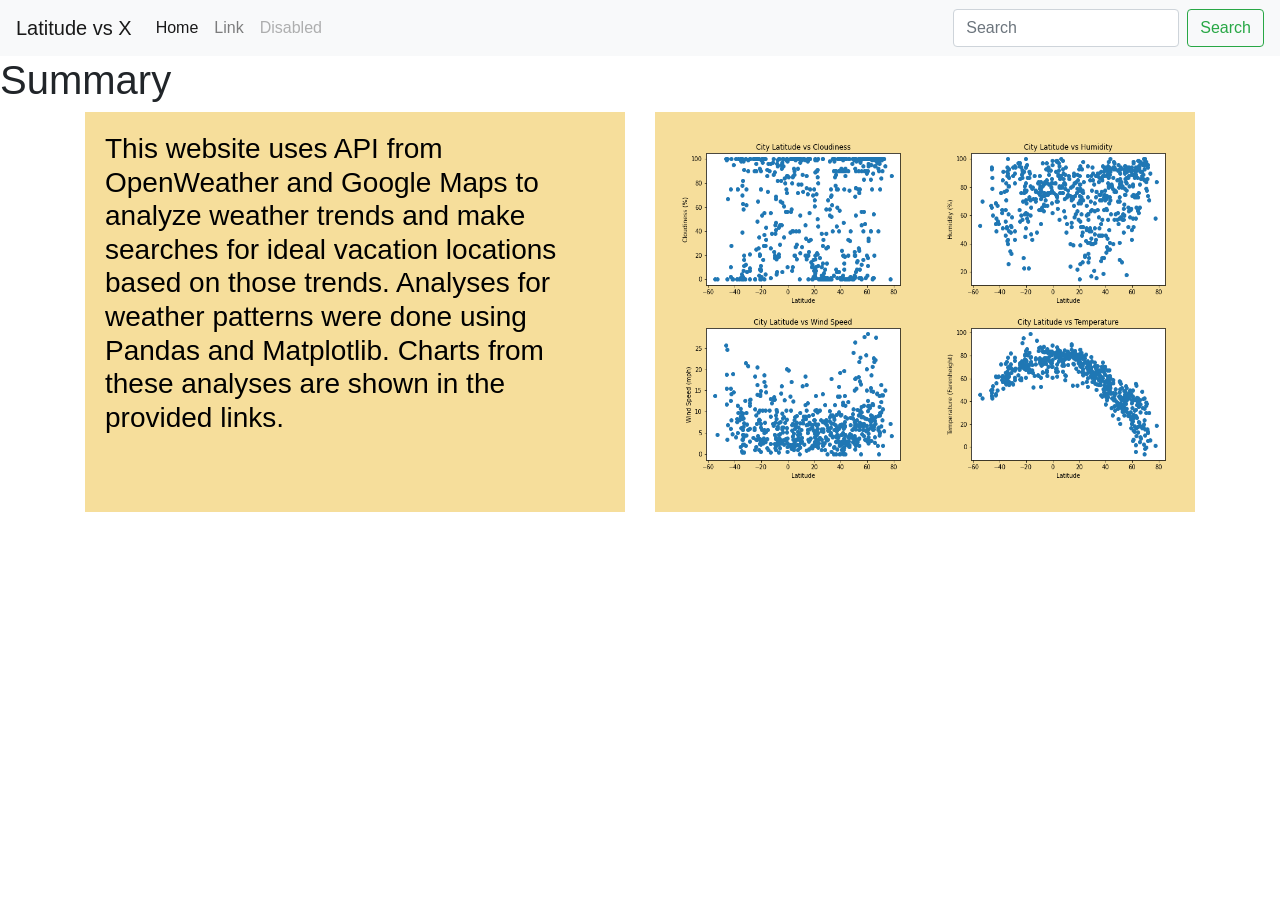
<file: index.html>
<!DOCTYPE html>
<html lang="en">
<head>
    <meta charset="UTF-8">
    <meta http-equiv="X-UA-Compatible" content="IE=edge">
    <meta name="viewport" content="width=device-width, initial-scale=1.0">
    <title>Latitude vs X</title>
    <link rel="stylesheet" href="https://stackpath.bootstrapcdn.com/bootstrap/4.3.1/css/bootstrap.min.css" integrity="sha384-ggOyR0iXCbMQv3Xipma34MD+dH/1fQ784/j6cY/iJTQUOhcWr7x9JvoRxT2MZw1T" crossorigin="anonymous">
    <link rel="stylesheet" href="style.css">
    <!--Bootstrap navbar-->
    <nav class="navbar navbar-expand-lg navbar-light bg-light">
        <button class="navbar-toggler" type="button" data-toggle="collapse" data-target="#navbarTogglerDemo03" aria-controls="navbarTogglerDemo03" aria-expanded="false" aria-label="Toggle navigation">
          <span class="navbar-toggler-icon"></span>
        </button>
        <a class="navbar-brand" href="#">Latitude vs X</a>
      
        <div class="collapse navbar-collapse" id="navbarTogglerDemo03">
          <ul class="navbar-nav mr-auto mt-2 mt-lg-0">
            <li class="nav-item active">
              <a class="nav-link" href="#">Home <span class="sr-only">(current)</span></a>
            </li>
            <li class="nav-item">
              <a class="nav-link" href="#">Link</a>
            </li>
            <li class="nav-item">
              <a class="nav-link disabled" href="#">Disabled</a>
            </li>
          </ul>
          <form class="form-inline my-2 my-lg-0">
            <input class="form-control mr-sm-2" type="search" placeholder="Search" aria-label="Search">
            <button class="btn btn-outline-success my-2 my-sm-0" type="submit">Search</button>
          </form>
        </div>
      </nav>
</head>
<body>
    <!--Summary Box-->
    <h1>Summary</h1>
    <div class="container">
        <div class="row">
            <div class="col-md-6">
                <div class="box">
                    <h1 class= "font">This website uses API from OpenWeather and Google Maps to analyze weather trends and make searches for ideal vacation locations based on those trends. Analyses for weather patterns were done using Pandas and Matplotlib. Charts from these analyses are shown in the provided links. </h1>
                </div>
            </div>
            <div class="col-md-6">
                <div class="box">
                    <div class="row">
                        <div class="col-md-6">
                            <a href="">
                                <img src="Resources/Lat_vs_Cloudiness.png" alt = "X = Cloudiness" height = "175" width = "250">
                            </a>
                        </div>
                        <div class="col-md-6">
                            <a href="">
                                <img src="Resources/Lat_vs_Humidity.png" alt = "X = Humidity" height = "175" width = "250">
                            </a>
                        </div>
                    </div>
                    <div class="row">
                        <div class="col-md-6">
                            <a href="">
                                <img src="Resources/Lat_vs_Speed.png" alt = "X = Wind Speed" height = "175" width = "250">
                            </a>
                        </div>
                        <div class="col-md-6">
                            <a href="">
                                <img src="Resources/Lat_vs_Temp.png" alt = "X = Temperature"height = "175" width = "250">
                            </a>
                        </div>
                    </div>
                </div>
            </div>
        </div>
    </div>
</body>
</html>
</file>
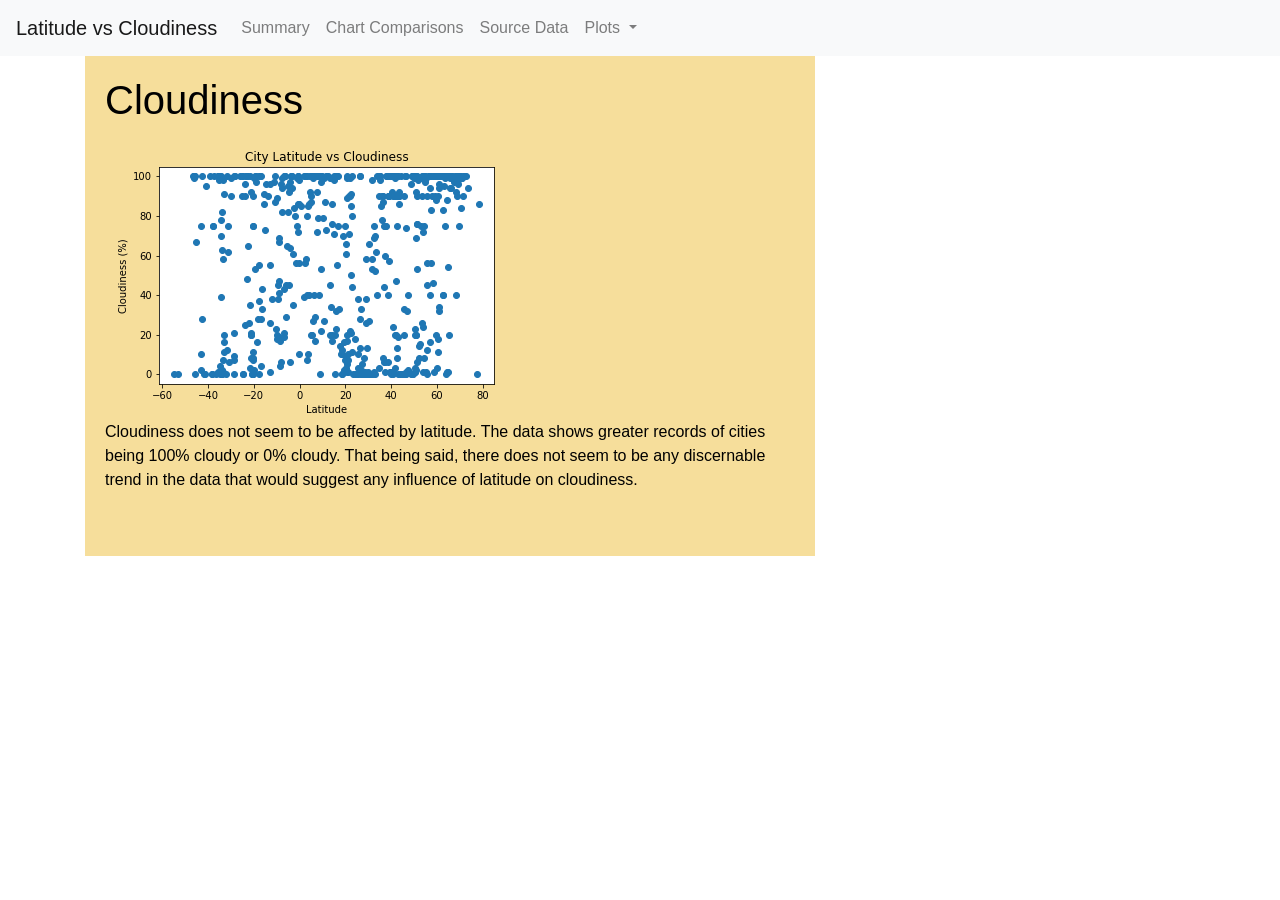
<file: cloudiness.html>
<!DOCTYPE html>
<html lang="en">
<head>
    <meta charset="UTF-8">
    <meta http-equiv="X-UA-Compatible" content="IE=edge">
    <meta name="viewport" content="width=device-width, initial-scale=1.0">
    <title>Latitude vs X</title>
    <link rel="stylesheet" href="https://stackpath.bootstrapcdn.com/bootstrap/4.3.1/css/bootstrap.min.css" integrity="sha384-ggOyR0iXCbMQv3Xipma34MD+dH/1fQ784/j6cY/iJTQUOhcWr7x9JvoRxT2MZw1T" crossorigin="anonymous">
    <link rel="stylesheet" href="style.css">
</head>
<body>

  <nav class="navbar navbar-expand-lg navbar-light bg-light">
    <a class="navbar-brand" href="#">Latitude vs Cloudiness</a>
    <button class="navbar-toggler" type="button" data-toggle="collapse" data-target="#navbarNavDropdown" aria-controls="navbarNavDropdown" aria-expanded="false" aria-label="Toggle navigation">
      <span class="navbar-toggler-icon"></span>
    </button>

    <div class="collapse navbar-collapse" id="navbarNavDropdown">
      <ul class="navbar-nav">
        <li class="nav-item">
          <a class="nav-link" href="https://vangampalli.github.io/Weather-Trend-Analysis/landing_page.html">Summary</a>
        </li>
        <li class="nav-item">
          <a class="nav-link" href="https://vangampalli.github.io/Weather-Trend-Analysis/comparisons.html">Chart Comparisons</a>
        </li>
        <li class="nav-item">
          <a class="nav-link" href="https://vangampalli.github.io/Weather-Trend-Analysis/data.html">Source Data</a>
        </li>
        <li class="nav-item dropdown">
          <a class="nav-link dropdown-toggle" href="#" id="navbarDropdownMenuLink" data-toggle="dropdown" aria-haspopup="true" aria-expanded="false">
            Plots
          </a>
          <div class="dropdown-menu" aria-labelledby="navbarDropdownMenuLink">
            <a class="dropdown-item" href="https://vangampalli.github.io/Weather-Trend-Analysis/cloudiness.html">Latitude vs Cloudiness</a>
            <a class="dropdown-item" href="https://vangampalli.github.io/Weather-Trend-Analysis/humidity.html">Latitude vs Humidity</a>
            <a class="dropdown-item" href="https://vangampalli.github.io/Weather-Trend-Analysis/speed.html">Latitude vs Speed</a>
            <a class="dropdown-item" href="https://vangampalli.github.io/Weather-Trend-Analysis/temp.html">Latitude vs Temperature</a>
          </div>
        </li>
      </ul>
    </div>
  </nav>
    <div class=container>
        <div class=row>
            <div class="col-md-8">
                <div class=box2>
                    <h1>
                        Cloudiness 
                    </h1>
                    <img src="Resources/Lat_vs_Cloudiness.png" alt="Latitude vs Cloudiness">
                    <p>Cloudiness does not seem to be affected by latitude. The data shows greater records of cities being 100% cloudy or 0% cloudy. That being said, there does not seem to be any discernable trend in the data that would suggest any influence of latitude on cloudiness.</p>
                </div>
            </div>
        </div>
    </div>

  <script src="https://code.jquery.com/jquery-3.3.1.slim.min.js" integrity="sha384-q8i/X+965DzO0rT7abK41JStQIAqVgRVzpbzo5smXKp4YfRvH+8abtTE1Pi6jizo" crossorigin="anonymous"></script>
  <script src="https://cdnjs.cloudflare.com/ajax/libs/popper.js/1.14.7/umd/popper.min.js" integrity="sha384-UO2eT0CpHqdSJQ6hJty5KVphtPhzWj9WO1clHTMGa3JDZwrnQq4sF86dIHNDz0W1" crossorigin="anonymous"></script>
  <script src="https://stackpath.bootstrapcdn.com/bootstrap/4.3.1/js/bootstrap.min.js" integrity="sha384-JjSmVgyd0p3pXB1rRibZUAYoIIy6OrQ6VrjIEaFf/nJGzIxFDsf4x0xIM+B07jRM" crossorigin="anonymous"></script>

</body>
</html>
</file>
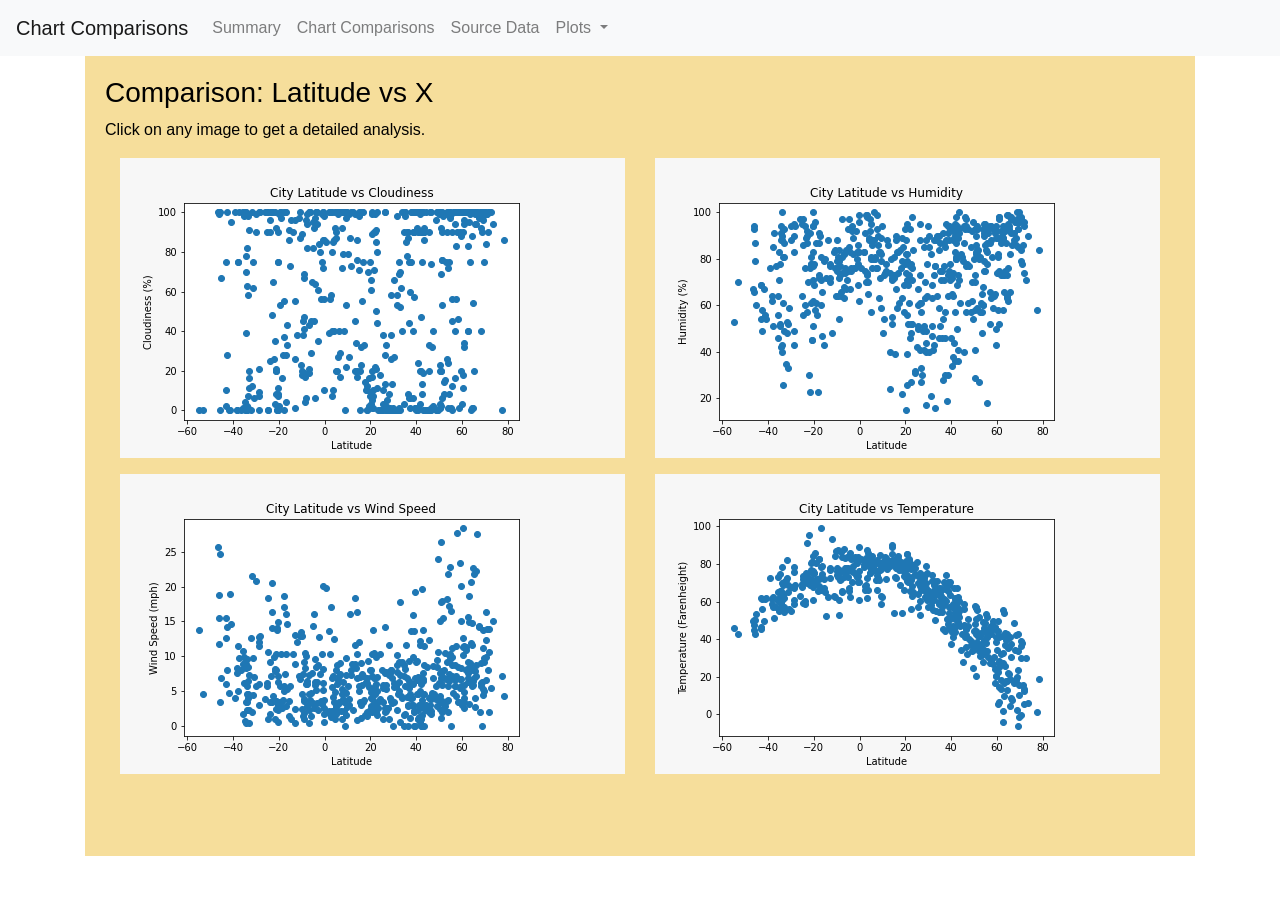
<file: comparisons.html>
<!DOCTYPE html>
<html lang="en">
<head>
    <meta charset="UTF-8">
    <meta http-equiv="X-UA-Compatible" content="IE=edge">
    <meta name="viewport" content="width=device-width, initial-scale=1.0">
    <title>Latitude vs X</title>
    <link rel="stylesheet" href="https://stackpath.bootstrapcdn.com/bootstrap/4.3.1/css/bootstrap.min.css" integrity="sha384-ggOyR0iXCbMQv3Xipma34MD+dH/1fQ784/j6cY/iJTQUOhcWr7x9JvoRxT2MZw1T" crossorigin="anonymous">
    <link rel="stylesheet" href="style.css">
    <!--Navbar-->
    <nav class="navbar navbar-expand-lg navbar-light bg-light">
        <a class="navbar-brand" href="#">Chart Comparisons</a>
        <button class="navbar-toggler" type="button" data-toggle="collapse" data-target="#navbarNavDropdown" aria-controls="navbarNavDropdown" aria-expanded="false" aria-label="Toggle navigation">
          <span class="navbar-toggler-icon"></span>
        </button>
        <div class="collapse navbar-collapse" id="navbarNavDropdown">
          <ul class="navbar-nav">
            <li class="nav-item">
              <a class="nav-link" href="https://vangampalli.github.io/Weather-Trend-Analysis/landing_page.html">Summary</a>
            </li>
            <li class="nav-item">
              <a class="nav-link" href="https://vangampalli.github.io/Weather-Trend-Analysis/comparisons.html">Chart Comparisons</a>
            </li>
            <li class="nav-item">
              <a class="nav-link" href="https://vangampalli.github.io/Weather-Trend-Analysis/data.html">Source Data</a>
            </li>
            <li class="nav-item dropdown">
              <a class="nav-link dropdown-toggle" href="#" id="navbarDropdownMenuLink" data-toggle="dropdown" aria-haspopup="true" aria-expanded="false">
                Plots
              </a>
              <div class="dropdown-menu" aria-labelledby="navbarDropdownMenuLink">
            
                <a class="dropdown-item" href="https://vangampalli.github.io/Weather-Trend-Analysis/cloudiness.html">Latitude vs Cloudiness</a>
                <a class="dropdown-item" href="https://vangampalli.github.io/Weather-Trend-Analysis/humidity.html">Latitude vs Humidity</a>
                <a class="dropdown-item" href="https://vangampalli.github.io/Weather-Trend-Analysis/speed.html">Latitude vs Speed</a>
                <a class="dropdown-item" href="https://vangampalli.github.io/Weather-Trend-Analysis/temp.html">Latitude vs Temperature</a>
              </div>
            </li>
          </ul>
        </div>
      </nav>
    <script src="https://code.jquery.com/jquery-3.3.1.slim.min.js" integrity="sha384-q8i/X+965DzO0rT7abK41JStQIAqVgRVzpbzo5smXKp4YfRvH+8abtTE1Pi6jizo" crossorigin="anonymous"></script>
    <script src="https://cdnjs.cloudflare.com/ajax/libs/popper.js/1.14.7/umd/popper.min.js" integrity="sha384-UO2eT0CpHqdSJQ6hJty5KVphtPhzWj9WO1clHTMGa3JDZwrnQq4sF86dIHNDz0W1" crossorigin="anonymous"></script>
    <script src="https://stackpath.bootstrapcdn.com/bootstrap/4.3.1/js/bootstrap.min.js" integrity="sha384-JjSmVgyd0p3pXB1rRibZUAYoIIy6OrQ6VrjIEaFf/nJGzIxFDsf4x0xIM+B07jRM" crossorigin="anonymous"></script>    
</head>
<body>
    <div class="container">
        <div class="row">
            <div class="col-md-12">
                <div class="box3">
                    <h1 class= "font">Comparison: Latitude vs X</h1>
                    <p>Click on any image to get a detailed analysis.</p>
                    <div class="container">
                        <div class="row">
                            <div class="col-md-6 col-sm-12">
                                <div class="box4">
                                    <a href="https://vangampalli.github.io/Web-Design-Challenge-/cloudiness.html">
                                        <img src="Resources/Lat_vs_Cloudiness.png">
                                    </a>
                                </div>
                            </div>
                            <div class="col-md-6 col-sm-12">
                                <div class="box4">
                                    <a href="https://vangampalli.github.io/Web-Design-Challenge-/humidity.html">
                                        <img src="Resources/Lat_vs_Humidity.png">
                                    </a>
                                </div>
                            </div>
                        </div>
                        <p></p>
                        <div class="row">
                            <div class="col-md-6 col-sm-12">
                                <div class="box4">
                                    <a href="https://vangampalli.github.io/Web-Design-Challenge-/speed.html">
                                        <img src="Resources/Lat_vs_Speed.png">
                                    </a>
                                </div>
                            </div>
                            <div class="col-md-6 col-sm-12">
                                <div class="box4">
                                    <a href="https://vangampalli.github.io/Web-Design-Challenge-/temp.html">
                                        <img src="Resources/Lat_vs_Temp.png">
                                    </a>
                                </div>
                            </div>
                        </div>
                    </div>
                </div>
            </div>
        </div>
    </div>
</body>
</html>
</file>
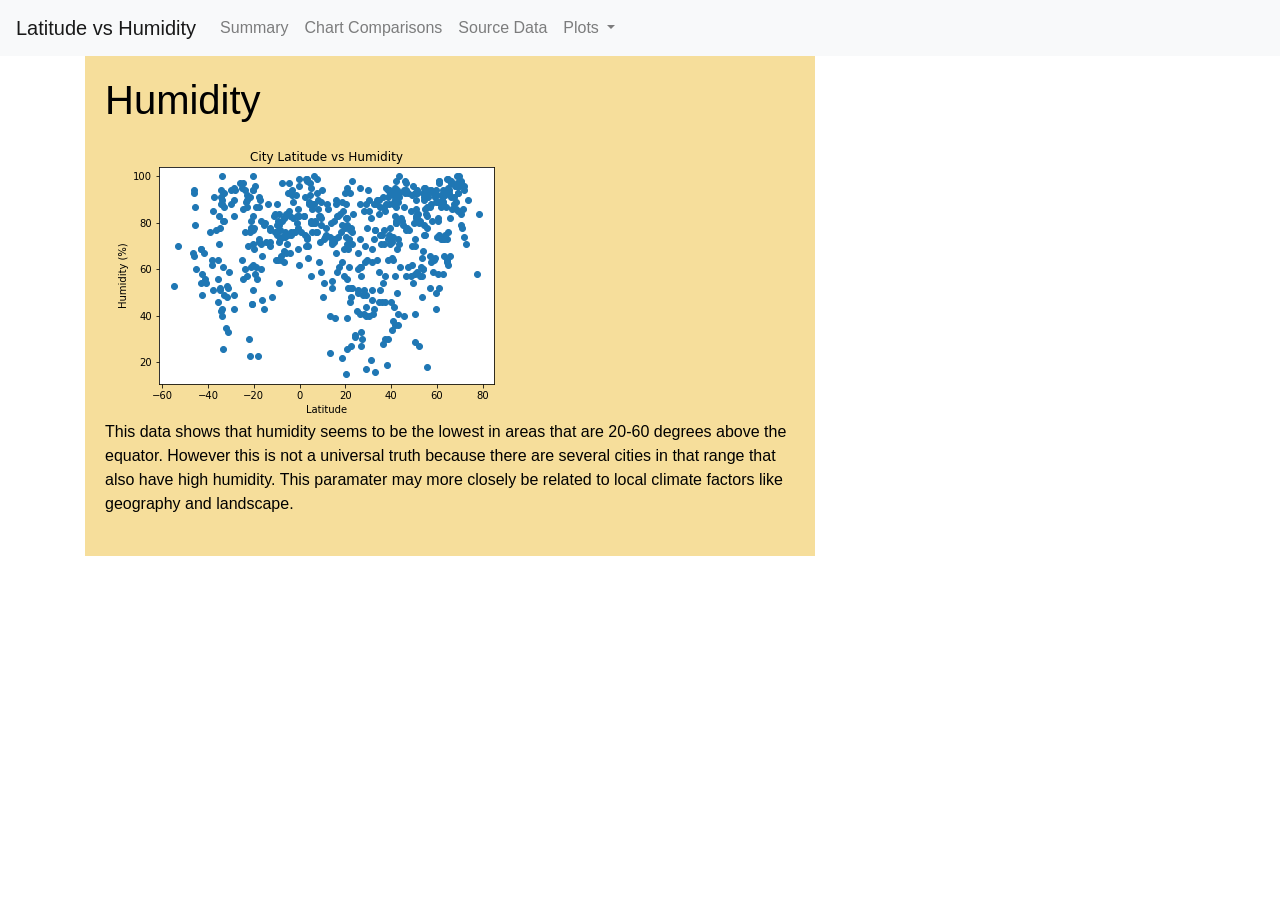
<file: humidity.html>
<!DOCTYPE html>
<html lang="en">
<head>
    <meta charset="UTF-8">
    <meta http-equiv="X-UA-Compatible" content="IE=edge">
    <meta name="viewport" content="width=device-width, initial-scale=1.0">
    <title>Latitude vs X</title>
    <link rel="stylesheet" href="https://stackpath.bootstrapcdn.com/bootstrap/4.3.1/css/bootstrap.min.css" integrity="sha384-ggOyR0iXCbMQv3Xipma34MD+dH/1fQ784/j6cY/iJTQUOhcWr7x9JvoRxT2MZw1T" crossorigin="anonymous">
    <link rel="stylesheet" href="style.css">
    <!--Navbar-->
    <nav class="navbar navbar-expand-lg navbar-light bg-light">
        <a class="navbar-brand" href="#">Latitude vs Humidity</a>
        <button class="navbar-toggler" type="button" data-toggle="collapse" data-target="#navbarNavDropdown" aria-controls="navbarNavDropdown" aria-expanded="false" aria-label="Toggle navigation">
          <span class="navbar-toggler-icon"></span>
        </button>
        <div class="collapse navbar-collapse" id="navbarNavDropdown">
          <ul class="navbar-nav">
            <li class="nav-item">
              <a class="nav-link" href="https://vangampalli.github.io/Weather-Trend-Analysis/landing_page.html">Summary</a>
            </li>
            <li class="nav-item">
              <a class="nav-link" href="https://vangampalli.github.io/Weather-Trend-Analysis/comparisons.html">Chart Comparisons</a>
            </li>
            <li class="nav-item">
              <a class="nav-link" href="https://vangampalli.github.io/Weather-Trend-Analysis/data.html">Source Data</a>
            </li>
            <li class="nav-item dropdown">
              <a class="nav-link dropdown-toggle" href="#" id="navbarDropdownMenuLink" data-toggle="dropdown" aria-haspopup="true" aria-expanded="false">
                Plots
              </a>
              <div class="dropdown-menu" aria-labelledby="navbarDropdownMenuLink">
                <a class="dropdown-item" href="https://vangampalli.github.io/Weather-Trend-Analysis/cloudiness.html">Latitude vs Cloudiness</a>
                <a class="dropdown-item" href="https://vangampalli.github.io/Weather-Trend-Analysis/humidity.html">Latitude vs Humidity</a>
                <a class="dropdown-item" href="https://vangampalli.github.io/Weather-Trend-Analysis/speed.html">Latitude vs Speed</a>
                <a class="dropdown-item" href="https://vangampalli.github.io/Weather-Trend-Analysis/temp.html">Latitude vs Temperature</a>
              </div>
            </li>
          </ul>
        </div>
      </nav>

    <script src="https://code.jquery.com/jquery-3.3.1.slim.min.js" integrity="sha384-q8i/X+965DzO0rT7abK41JStQIAqVgRVzpbzo5smXKp4YfRvH+8abtTE1Pi6jizo" crossorigin="anonymous"></script>
    <script src="https://cdnjs.cloudflare.com/ajax/libs/popper.js/1.14.7/umd/popper.min.js" integrity="sha384-UO2eT0CpHqdSJQ6hJty5KVphtPhzWj9WO1clHTMGa3JDZwrnQq4sF86dIHNDz0W1" crossorigin="anonymous"></script>
    <script src="https://stackpath.bootstrapcdn.com/bootstrap/4.3.1/js/bootstrap.min.js" integrity="sha384-JjSmVgyd0p3pXB1rRibZUAYoIIy6OrQ6VrjIEaFf/nJGzIxFDsf4x0xIM+B07jRM" crossorigin="anonymous"></script>    
</head>
<body>
    <div class=container>
        <div class=row>
            <div class="col-md-8">
                <div class=box2>
                    <h1>
                        Humidity 
                    </h1>
                    <img src="Resources/Lat_vs_Humidity.png" alt="Latitude vs Humidity">
                    <p>This data shows that humidity seems to be the lowest in areas that are 20-60 degrees above the equator. However this is not a universal truth because there are several cities in that range that also have high humidity. This paramater may more closely be related to local climate factors like geography and landscape.</p>
                </div>
            </div>
        </div>
    </div>
</body>
</html>
</file>
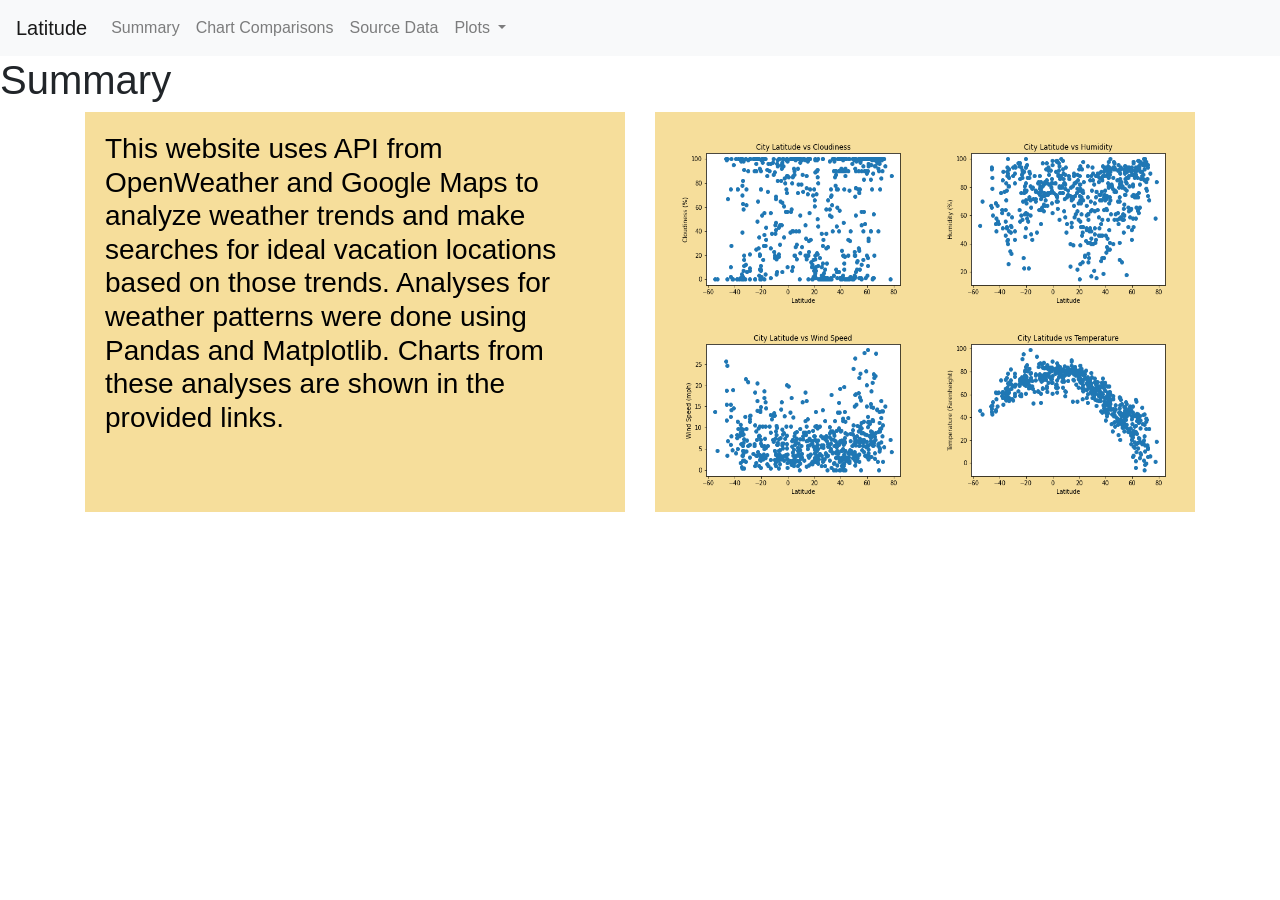
<file: landing_page.html>
<!DOCTYPE html>
<html lang="en">
<head>
    <meta charset="UTF-8">
    <meta http-equiv="X-UA-Compatible" content="IE=edge">
    <meta name="viewport" content="width=device-width, initial-scale=1.0">
    <title>Latitude vs X</title>
    <link rel="stylesheet" href="https://stackpath.bootstrapcdn.com/bootstrap/4.3.1/css/bootstrap.min.css" integrity="sha384-ggOyR0iXCbMQv3Xipma34MD+dH/1fQ784/j6cY/iJTQUOhcWr7x9JvoRxT2MZw1T" crossorigin="anonymous">
    <link rel="stylesheet" href="style.css">
    <!--Navbar-->
    <nav class="navbar navbar-expand-lg navbar-light bg-light">
        <a class="navbar-brand" href="#">Latitude</a>
        <button class="navbar-toggler" type="button" data-toggle="collapse" data-target="#navbarNavDropdown" aria-controls="navbarNavDropdown" aria-expanded="false" aria-label="Toggle navigation">
          <span class="navbar-toggler-icon"></span>
        </button>
        <div class="collapse navbar-collapse" id="navbarNavDropdown">
          <ul class="navbar-nav">
            <li class="nav-item">
              <a class="nav-link" href="https://vangampalli.github.io/Weather-Trend-Analysis/landing_page.html">Summary</a>
            </li>
            <li class="nav-item">
              <a class="nav-link" href="https://vangampalli.github.io/Weather-Trend-Analysis/comparisons.html">Chart Comparisons</a>
            </li>
            <li class="nav-item">
              <a class="nav-link" href="https://vangampalli.github.io/Weather-Trend-Analysis/data.html">Source Data</a>
            </li>
            <li class="nav-item dropdown">
              <a class="nav-link dropdown-toggle" href="#" id="navbarDropdownMenuLink" data-toggle="dropdown" aria-haspopup="true" aria-expanded="false">
                Plots
              </a>
              <div class="dropdown-menu" aria-labelledby="navbarDropdownMenuLink">
            
                <a class="dropdown-item" href="https://vangampalli.github.io/Weather-Trend-Analysis/cloudiness.html">Latitude vs Cloudiness</a>
                <a class="dropdown-item" href="https://vangampalli.github.io/Weather-Trend-Analysis/humidity.html">Latitude vs Humidity</a>
                <a class="dropdown-item" href="https://vangampalli.github.io/Weather-Trend-Analysis/speed.html">Latitude vs Speed</a>
                <a class="dropdown-item" href="https://vangampalli.github.io/Weather-Trend-Analysis/temp.html">Latitude vs Temperature</a>
              </div>
            </li>
          </ul>
        </div>
      </nav>

    <script src="https://code.jquery.com/jquery-3.3.1.slim.min.js" integrity="sha384-q8i/X+965DzO0rT7abK41JStQIAqVgRVzpbzo5smXKp4YfRvH+8abtTE1Pi6jizo" crossorigin="anonymous"></script>
    <script src="https://cdnjs.cloudflare.com/ajax/libs/popper.js/1.14.7/umd/popper.min.js" integrity="sha384-UO2eT0CpHqdSJQ6hJty5KVphtPhzWj9WO1clHTMGa3JDZwrnQq4sF86dIHNDz0W1" crossorigin="anonymous"></script>
    <script src="https://stackpath.bootstrapcdn.com/bootstrap/4.3.1/js/bootstrap.min.js" integrity="sha384-JjSmVgyd0p3pXB1rRibZUAYoIIy6OrQ6VrjIEaFf/nJGzIxFDsf4x0xIM+B07jRM" crossorigin="anonymous"></script>    
</head>
<body>
    <!--Summary Box-->
    <h1>Summary</h1>
    <div class="container">
        <div class="row">
            <div class="col-md-6 col-sm-12">
                <div class="box">
                    <h1 class= "font">This website uses API from OpenWeather and Google Maps to analyze weather trends and make searches for ideal vacation locations based on those trends. Analyses for weather patterns were done using Pandas and Matplotlib. Charts from these analyses are shown in the provided links. </h1>
                </div>
            </div>
            <div class="col-md-6">
                <div class="box">
                    <div class="row">
                        <div class="col-md-6 col-sm-12">
                            <a href="https://vangampalli.github.io/Weather-Trend-Analysis/cloudiness.html">
                                <img src="Resources/Lat_vs_Cloudiness.png" alt = "X = Cloudiness" height = "175" width = "250">
                            </a>
                        </div>
                        <div class="col-md-6 col-sm-12">
                            <a href="https://vangampalli.github.io/Weather-Trend-Analysis/humidity.html">
                                <img src="Resources/Lat_vs_Humidity.png" alt = "X = Humidity" height = "175" width = "250">
                            </a>
                        </div>
                    </div>
                    <p></p>
                    <div class="row">
                        <div class="col-md-6 col-sm-12">
                            <a href="https://vangampalli.github.io/Weather-Trend-Analysis/speed.html">
                                <img src="Resources/Lat_vs_Speed.png" alt = "X = Wind Speed" height = "175" width = "250">
                            </a>
                        </div>
                        <div class="col-md-6 col-sm-12">
                            <a href="https://vangampalli.github.io/Weather-Trend-Analysis/temp.html">
                                <img src="Resources/Lat_vs_Temp.png" alt = "X = Temperature"height = "175" width = "250">
                            </a>
                        </div>
                    </div>
                </div>
            </div>
        </div>
    </div>
</body>
</html>
</file>
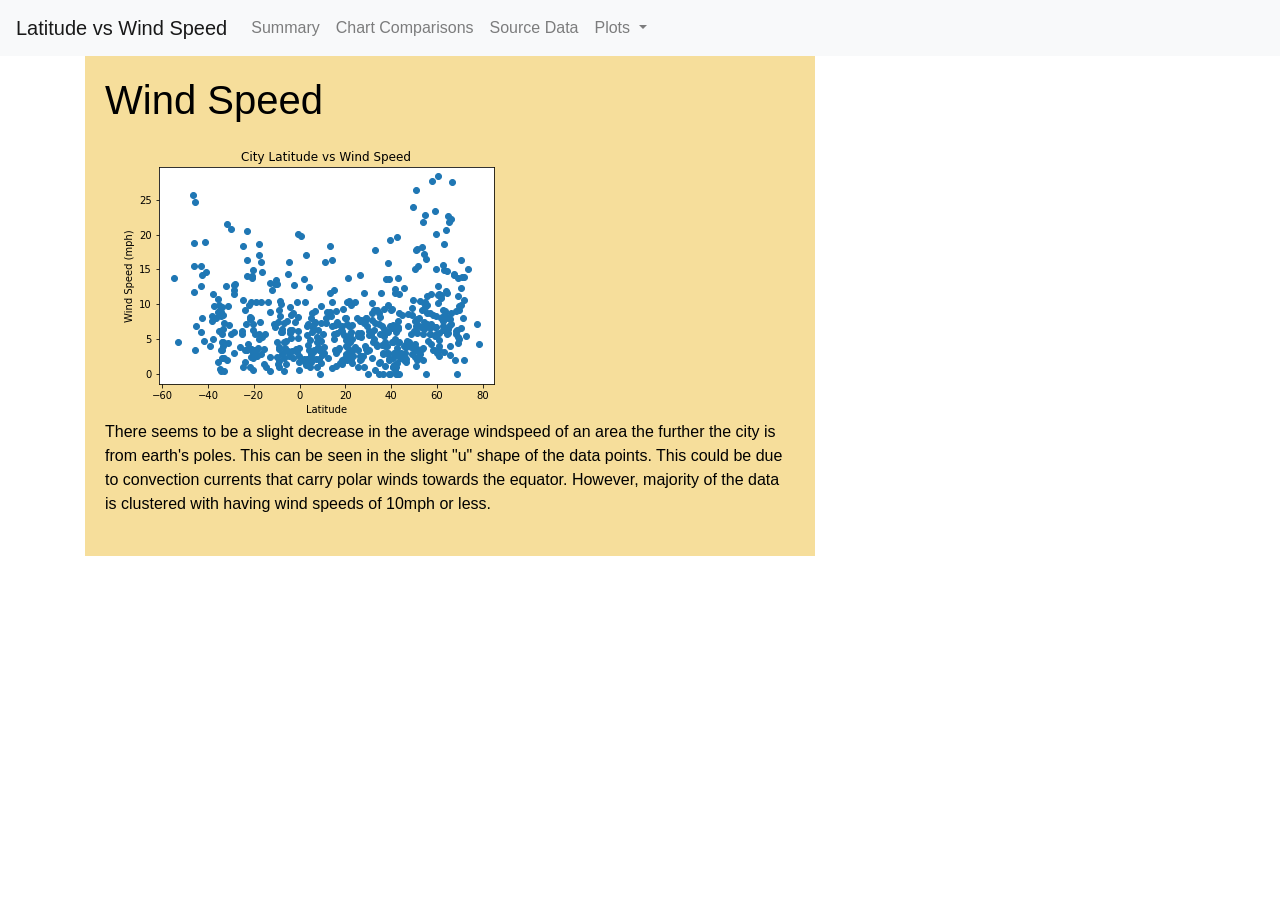
<file: speed.html>
<!DOCTYPE html>
<html lang="en">
<head>
    <meta charset="UTF-8">
    <meta http-equiv="X-UA-Compatible" content="IE=edge">
    <meta name="viewport" content="width=device-width, initial-scale=1.0">
    <title>Latitude vs X</title>
    <link rel="stylesheet" href="https://stackpath.bootstrapcdn.com/bootstrap/4.3.1/css/bootstrap.min.css" integrity="sha384-ggOyR0iXCbMQv3Xipma34MD+dH/1fQ784/j6cY/iJTQUOhcWr7x9JvoRxT2MZw1T" crossorigin="anonymous">
    <link rel="stylesheet" href="style.css">
    <!--Navbar-->
    <nav class="navbar navbar-expand-lg navbar-light bg-light">
        <a class="navbar-brand" href="#">Latitude vs Wind Speed</a>
        <button class="navbar-toggler" type="button" data-toggle="collapse" data-target="#navbarNavDropdown" aria-controls="navbarNavDropdown" aria-expanded="false" aria-label="Toggle navigation">
          <span class="navbar-toggler-icon"></span>
        </button>
        <div class="collapse navbar-collapse" id="navbarNavDropdown">
          <ul class="navbar-nav">
            <li class="nav-item">
              <a class="nav-link" href="https://vangampalli.github.io/Weather-Trend-Analysis/landing_page.html">Summary</a>
            </li>
            <li class="nav-item">
              <a class="nav-link" href="https://vangampalli.github.io/Weather-Trend-Analysis/comparisons.html">Chart Comparisons</a>
            </li>
            <li class="nav-item">
              <a class="nav-link" href="https://vangampalli.github.io/Weather-Trend-Analysis/data.html">Source Data</a>
            </li>
            <li class="nav-item dropdown">
              <a class="nav-link dropdown-toggle" href="#" id="navbarDropdownMenuLink" data-toggle="dropdown" aria-haspopup="true" aria-expanded="false">
                Plots
              </a>
              <div class="dropdown-menu" aria-labelledby="navbarDropdownMenuLink">
          
                <a class="dropdown-item" href="https://vangampalli.github.io/Weather-Trend-Analysis/cloudiness.html">Latitude vs Cloudiness</a>
                <a class="dropdown-item" href="https://vangampalli.github.io/Weather-Trend-Analysis/humidity.html">Latitude vs Humidity</a>
                <a class="dropdown-item" href="https://vangampalli.github.io/Weather-Trend-Analysis/speed.html">Latitude vs Speed</a>
                <a class="dropdown-item" href="https://vangampalli.github.io/Weather-Trend-Analysis/Weather-Trend-Analysistemp.html">Latitude vs Temperature</a>
              </div>
            </li>
          </ul>
        </div>
      </nav>
    <script src="https://code.jquery.com/jquery-3.3.1.slim.min.js" integrity="sha384-q8i/X+965DzO0rT7abK41JStQIAqVgRVzpbzo5smXKp4YfRvH+8abtTE1Pi6jizo" crossorigin="anonymous"></script>
    <script src="https://cdnjs.cloudflare.com/ajax/libs/popper.js/1.14.7/umd/popper.min.js" integrity="sha384-UO2eT0CpHqdSJQ6hJty5KVphtPhzWj9WO1clHTMGa3JDZwrnQq4sF86dIHNDz0W1" crossorigin="anonymous"></script>
    <script src="https://stackpath.bootstrapcdn.com/bootstrap/4.3.1/js/bootstrap.min.js" integrity="sha384-JjSmVgyd0p3pXB1rRibZUAYoIIy6OrQ6VrjIEaFf/nJGzIxFDsf4x0xIM+B07jRM" crossorigin="anonymous"></script>    
</head>
<body>
    <div class=container>
        <div class=row>
            <div class="col-md-8">
                <div class=box2>
                    <h1>
                        Wind Speed 
                    </h1>
                    <img src="Resources/Lat_vs_Speed.png" alt="Latitude vs Wind Speed">
                    <p>There seems to be a slight decrease in the average windspeed of an area the further the city is from earth's poles. This can be seen in the slight "u" shape of the data points. This could be due to convection currents that carry polar winds towards the equator. However, majority of the data is clustered with having wind speeds of 10mph or less. </p>
                </div>
            </div>
        </div>
    </div>
</body>
</html>
</file>
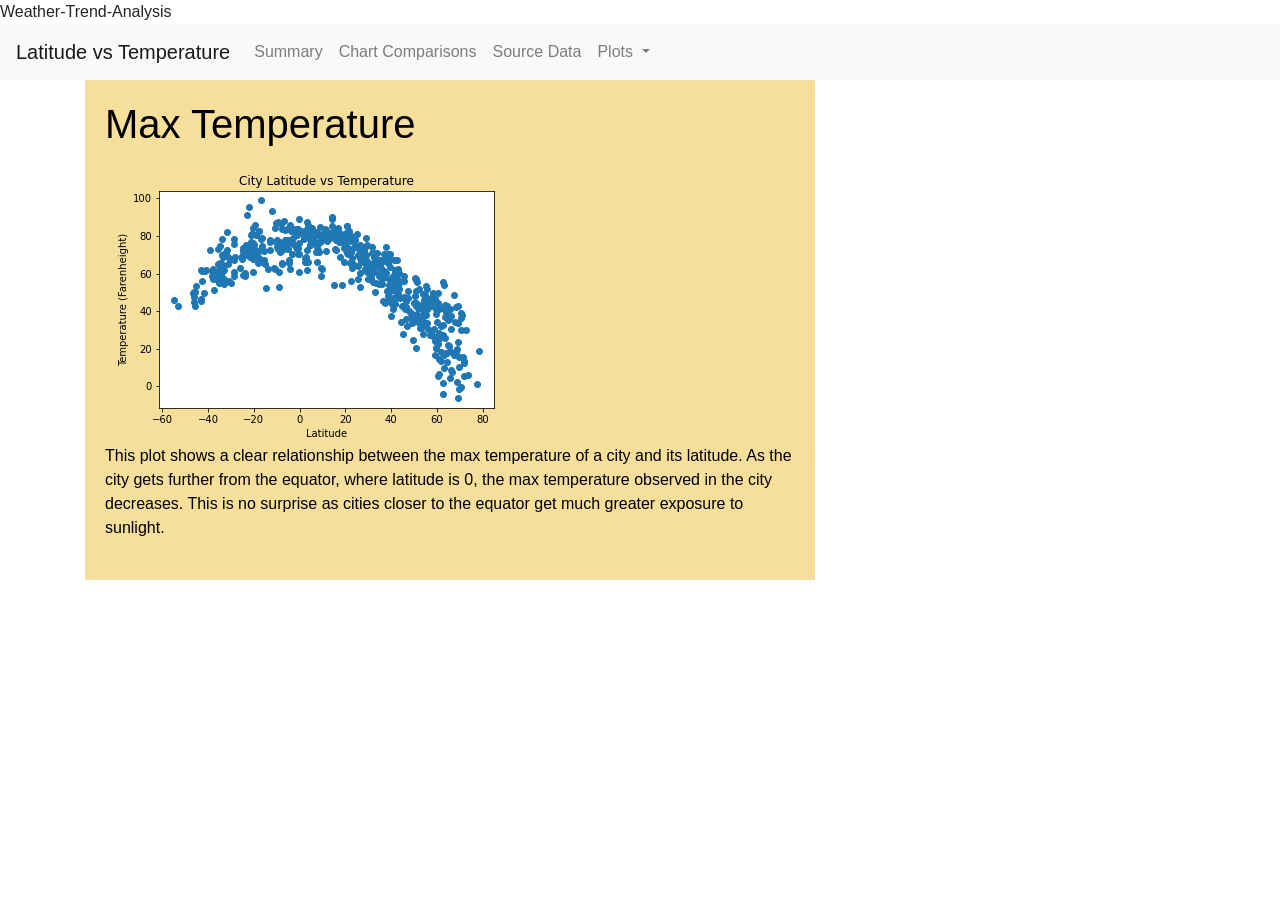
<file: temp.html>
Weather-Trend-Analysis<!DOCTYPE html>
<html lang="en">
<head>
    <meta charset="UTF-8">
    <meta http-equiv="X-UA-Compatible" content="IE=edge">
    <meta name="viewport" content="width=device-width, initial-scale=1.0">
    <title>Latitude vs Max Temperature</title>
    <link rel="stylesheet" href="https://stackpath.bootstrapcdn.com/bootstrap/4.3.1/css/bootstrap.min.css" integrity="sha384-ggOyR0iXCbMQv3Xipma34MD+dH/1fQ784/j6cY/iJTQUOhcWr7x9JvoRxT2MZw1T" crossorigin="anonymous">
    <link rel="stylesheet" href="style.css">
    <!--Navbar-->
    <nav class="navbar navbar-expand-lg navbar-light bg-light">
        <a class="navbar-brand" href="#">Latitude vs Temperature</a>
        <button class="navbar-toggler" type="button" data-toggle="collapse" data-target="#navbarNavDropdown" aria-controls="navbarNavDropdown" aria-expanded="false" aria-label="Toggle navigation">
          <span class="navbar-toggler-icon"></span>
        </button>
        <div class="collapse navbar-collapse" id="navbarNavDropdown">
          <ul class="navbar-nav">
            <li class="nav-item">
              <a class="nav-link" href="https://vangampalli.github.io/Weather-Trend-Analysis/landing_page.html">Summary</a>
            </li>
            <li class="nav-item">
              <a class="nav-link" href="https://vangampalli.github.io/Weather-Trend-Analysis/comparisons.html">Chart Comparisons</a>
            </li>
            <li class="nav-item">
              <a class="nav-link" href="https://vangampalli.github.io/Weather-Trend-Analysis/data.html">Source Data</a>
            </li>
            <li class="nav-item dropdown">
              <a class="nav-link dropdown-toggle" href="#" id="navbarDropdownMenuLink" data-toggle="dropdown" aria-haspopup="true" aria-expanded="false">
                Plots
              </a>
              <div class="dropdown-menu" aria-labelledby="navbarDropdownMenuLink">
          
                <a class="dropdown-item" href="https://vangampalli.github.io/Weather-Trend-Analysis/cloudiness.html">Latitude vs Cloudiness</a>
                <a class="dropdown-item" href="https://vangampalli.github.io/Weather-Trend-Analysis/humidity.html">Latitude vs Humidity</a>
                <a class="dropdown-item" href="https://vangampalli.github.io/Weather-Trend-Analysis/speed.html">Latitude vs Speed</a>
                <a class="dropdown-item" href="https://vangampalli.github.io/Weather-Trend-Analysis/temp.html">Latitude vs Temperature</a>
              </div>
            </li>
          </ul>
        </div>
      </nav>

    <script src="https://code.jquery.com/jquery-3.3.1.slim.min.js" integrity="sha384-q8i/X+965DzO0rT7abK41JStQIAqVgRVzpbzo5smXKp4YfRvH+8abtTE1Pi6jizo" crossorigin="anonymous"></script>
    <script src="https://cdnjs.cloudflare.com/ajax/libs/popper.js/1.14.7/umd/popper.min.js" integrity="sha384-UO2eT0CpHqdSJQ6hJty5KVphtPhzWj9WO1clHTMGa3JDZwrnQq4sF86dIHNDz0W1" crossorigin="anonymous"></script>
    <script src="https://stackpath.bootstrapcdn.com/bootstrap/4.3.1/js/bootstrap.min.js" integrity="sha384-JjSmVgyd0p3pXB1rRibZUAYoIIy6OrQ6VrjIEaFf/nJGzIxFDsf4x0xIM+B07jRM" crossorigin="anonymous"></script>    
</head>

<body>
    <div class=container>
        <div class=row>
            <div class="col-md-8">
                <div class=box2>
                    <h1>
                        Max Temperature 
                    </h1>
                    <img src="Resources/Lat_vs_Temp.png" alt="Latitude vs Max Temperature">
                    <p>This plot shows a clear relationship between the max temperature of a city and its latitude. As the city gets further from the equator, where latitude is 0, the max temperature observed in the city decreases. This is no surprise as cities closer to the equator get much greater exposure to sunlight. </p>
                </div>
            </div>
        </div>
    </div>
</body>
</html>
</file>
<file: style.css>
.box {
    height: 400px;
    padding: 20px;
    color: rgb(0, 0, 0);
    background: rgba(243, 209, 116, 0.712);
  }

.box2 {
    height: 500px;
    padding: 20px;
    color: rgb(0, 0, 0);
    background: rgba(243, 209, 116, 0.712);
  }

  .box3 {
    height: 800px;
    padding: 20px;
    color: rgb(0, 0, 0);
    background: rgba(243, 209, 116, 0.712);
  }

  .box4 {
    height: 300px;
    padding: 10px;
    color: rgb(0, 0, 0);
    background: rgb(247, 247, 247);
  }



.font {
    font-size:28px;
}
</file>
